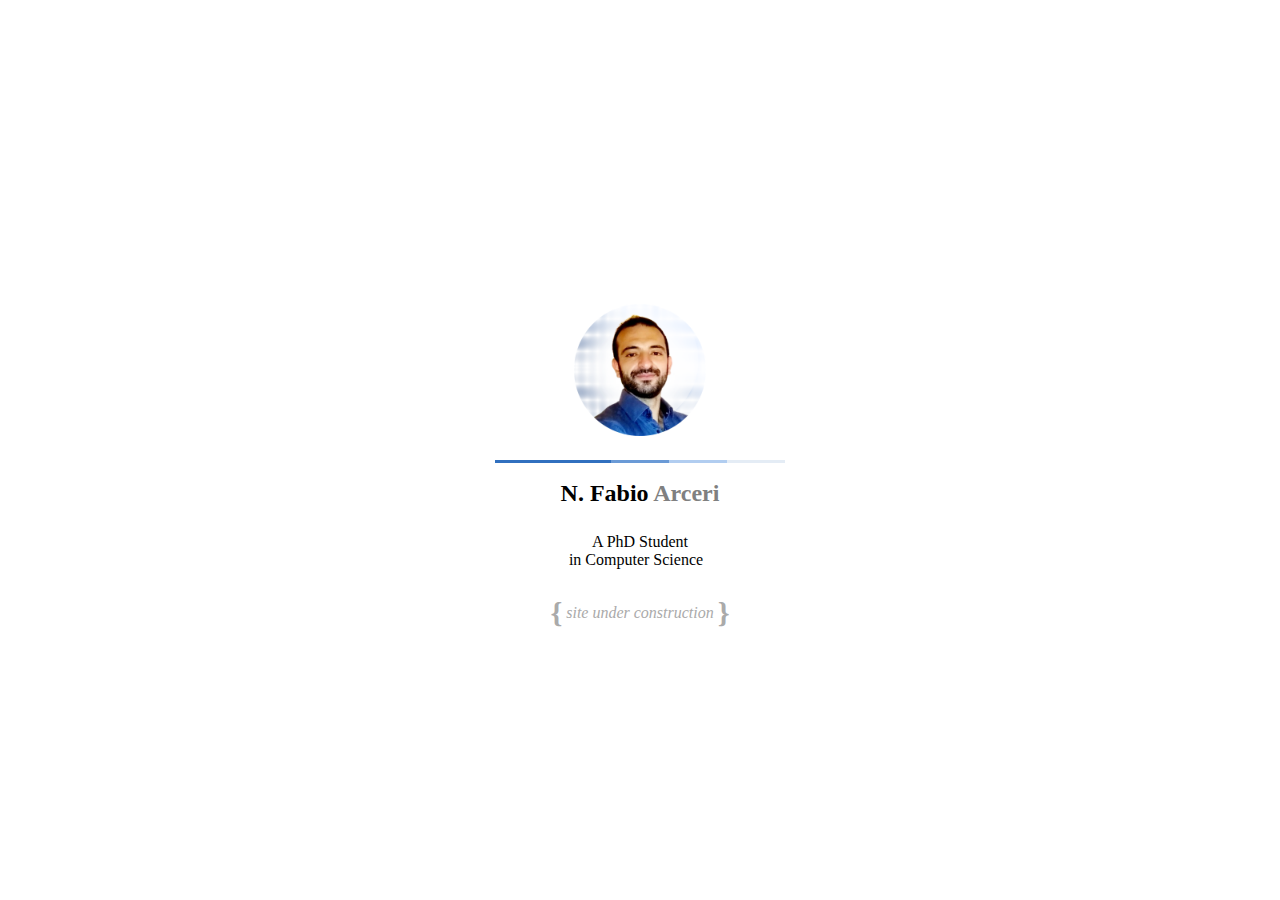
<file: index.html>
<!DOCTYPE html>
<html >
	<head>
		<meta charset="UTF-8" name="viewport" content="width=device-width, initial-scale=1.0">
		<title>Fabio Arceri</title>
		
		<style type="text/css">
		
		/************************************************************************************/
		html, body
		{
			height: 100%;
			display:flex;
			justify-content:center;
			align-items:center;
			flex-direction:row;
			#background:yellow;
		}
		
		/************************************************************************************/
		div.main
		{
			margin-top:5%;
			display:flex;
			justify-content:center;
			align-items:center;
			flex-direction:column;
			#background:green;
		}

		/************************************************************************************/
		div.other
		{
			display:flex;
			justify-content:center;
			align-items:center;
			flex-direction:row;
			#background:green;
		}

		/************************************************************************************/
		table
		{
			width:44%;
			text-decoration: none;
		}		
		tr.colLine > td {
			/*background:yellow;*/
			line-height:0px;
			height:3px;
			width:30px;
		}
		tr.blank {
			border:0px solid black;
			height:10px;
			background:transparent
		}
		tr.blank > td {
			line-height:0px;
			height:10px
		}
		
		/************************************************************************************/
		#name {
            color:#000000;
            font-size:16px;
            font-family:ubuntu;
            font-size:13px;
		}
		
		</style>
		
	</head>
	<body>
		<div class="main">
			<img style="width:20%" src="fabio_newpic.png">
			<span style="line-height:24px">&nbsp;</span>
			<table cellpadding="0" cellspacing="0" border="0px solid black">
				<!-- coloured line -->
				<tr class="colLine">
					<td style="background:#3170bf;"></td>
					<td style="background:#3170bf;"></td>
					<td style="background:#6a9ad6;"></td>
					<td style="background:#b1cdf0;"></td>
					<td style="background:#e4ecf5;"></td>
				</tr>
				
				<!-- info -->
				<tr class="blank">
					<td colspan="5" align="center">						
						<span style="line-height:30px">&nbsp;</span><br>
						<span id="name" style="font-size:24px;"><strong>N. Fabio <span style="color:#808080">Arceri</span></strong></span><br>
						<span style="line-height:46px">&nbsp;</span><br>
						<span style="">A PhD Student<br>in Computer Science</span>
						<span style="line-height:36px">&nbsp;</span><br>
					</td>
				</tr>
			</table>
			<br>
			<div class="other" style="color:#aaaaaa"><span style="font-size:30px; font-weight:bold">{</span><span>&nbsp;<i>site under construction</i>&nbsp;</span><span style="font-size:30px; font-weight:bold">}</span></div>
		</div>
	</body>
</html>
</file>
